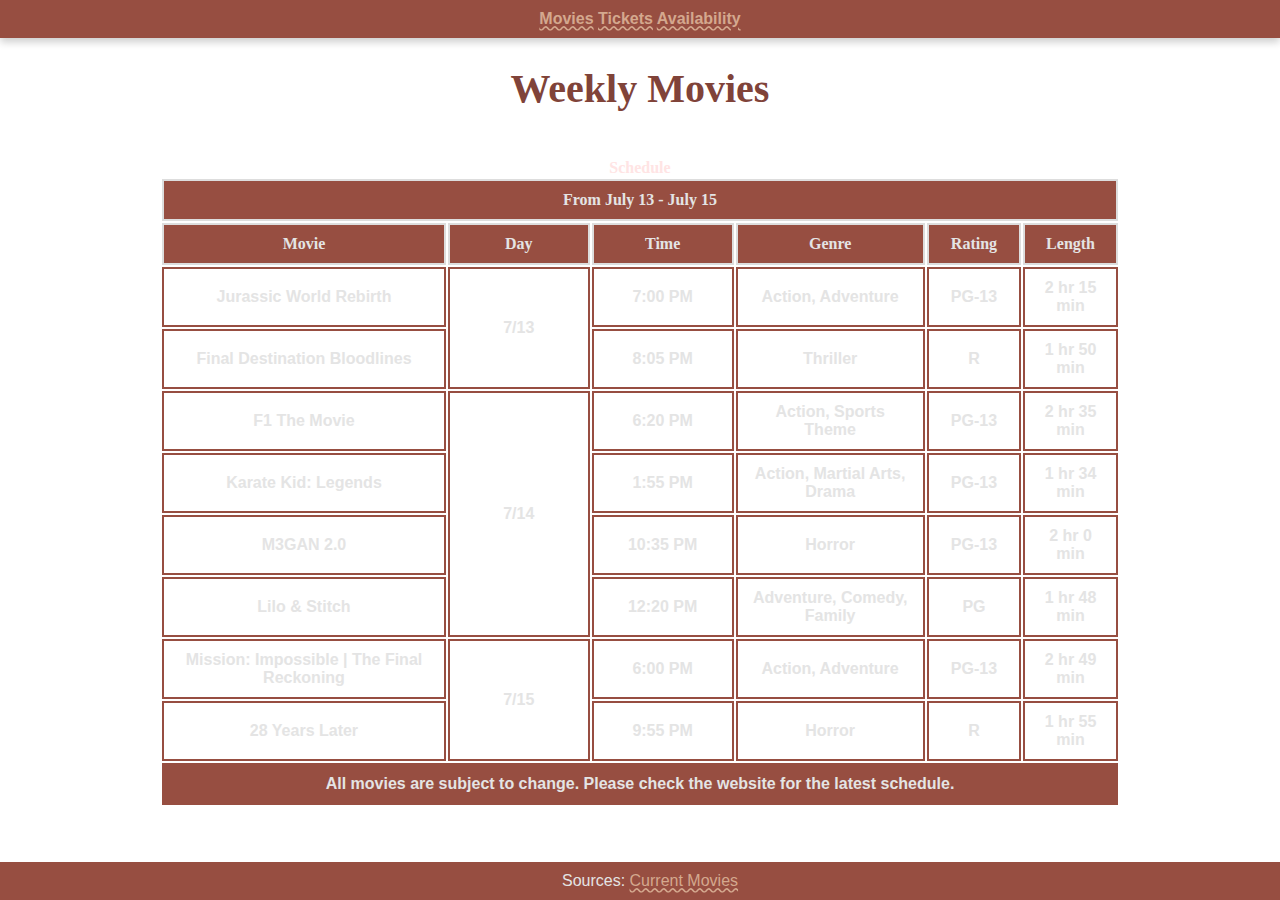
<file: src/index.html>
<!DOCTYPE html>
<html lang="en">
<head>
    <meta charset="UTF-8">
    <meta name="viewport" content="width=device-width, initial-scale=1.0">
    <link rel="stylesheet" href="stylesheets/main.css">
    <title>Current Movies</title>
</head>
<body>
    <header>
        <a href="#">Movies</a>
        <a href="form.html">Tickets</a>
        <a href="seat.html">Availability</a>
    </header>
    <h1>Weekly Movies</h1>
    <div class ="table-container">
    <table>
        <caption>Schedule</caption>
        <colgroup>
            <col style="width: 30%;"><!--Movie-->
            <col style="width: 15%;"><!--Day-->
            <col style="width: 15%;"><!--Time-->
            <col style="width: 20%;"><!--Genre-->
            <col style="width: 10%;"><!--Rating-->
            <col style="width: 10%;"><!--Length-->
        </colgroup>
        <thead>
            <tr>
                <th colspan="6">From July 13 - July 15</th>
            </tr>
            <tr>
                <th>Movie</th>
                <th>Day</th>
                <th>Time</th>
                <th>Genre</th>
                <th>Rating</th>
                <th>Length</th>
            </tr>
        </thead>
        <tbody>
            <tr>
                <td>Jurassic World Rebirth</td>
                <td rowspan="2">7/13</td>
                <td>7:00 PM</td>
                <td>Action, Adventure</td>
                <td>PG-13</td>
                <td>2 hr 15 min</td>
            </tr>
            <tr>
                <td>Final Destination Bloodlines</td>
                <td>8:05 PM</td>
                <td>Thriller</td>
                <td>R</td>
                <td>1 hr 50 min</td>
            </tr>
            <tr>
                <td>F1 The Movie</td>
                <td rowspan="4">7/14</td>
                <td>6:20 PM</td>
                <td>Action, Sports Theme</td>
                <td>PG-13</td>
                <td>2 hr 35 min</td>
            </tr>
            <tr>
                <td>Karate Kid: Legends</td>
                <td>1:55 PM</td>
                <td>Action, Martial Arts, Drama</td>
                <td>PG-13</td>
                <td>1 hr 34 min</td>
            </tr>
            <tr>
                <td>M3GAN 2.0</td>
                <td>10:35 PM</td>
                <td>Horror</td>
                <td>PG-13</td>
                <td>2 hr 0 min</td>
            </tr>
            <tr>
                <td>Lilo & Stitch</td>
                <td>12:20 PM</td>
                <td>Adventure, Comedy, Family</td>
                <td>PG</td>
                <td>1 hr 48 min</td>
            </tr>
            <tr>
                <td>Mission: Impossible | The Final Reckoning</td>
                <td rowspan="2">7/15</td>
                <td>6:00 PM</td>
                <td>Action, Adventure</td>
                <td>PG-13</td>
                <td>2 hr 49 min</td>
            </tr>
            <tr>
                <td>28 Years Later</td>
                <td>9:55 PM</td>
                <td>Horror</td>
                <td>R</td>
                <td>1 hr 55 min</td>
            </tr>
        </tbody>
        <tfoot>
            <tr>
                <td colspan="6">All movies are subject to change. Please check the website for the latest schedule.</td>
            </tr>
        </tfoot>
    </table>
    </div>
        



    <footer>Sources: <a href="https://www.cinemark.com/movies/now-playing"target="_blank">Current Movies</a></footer>
</body>
</html>
</file>
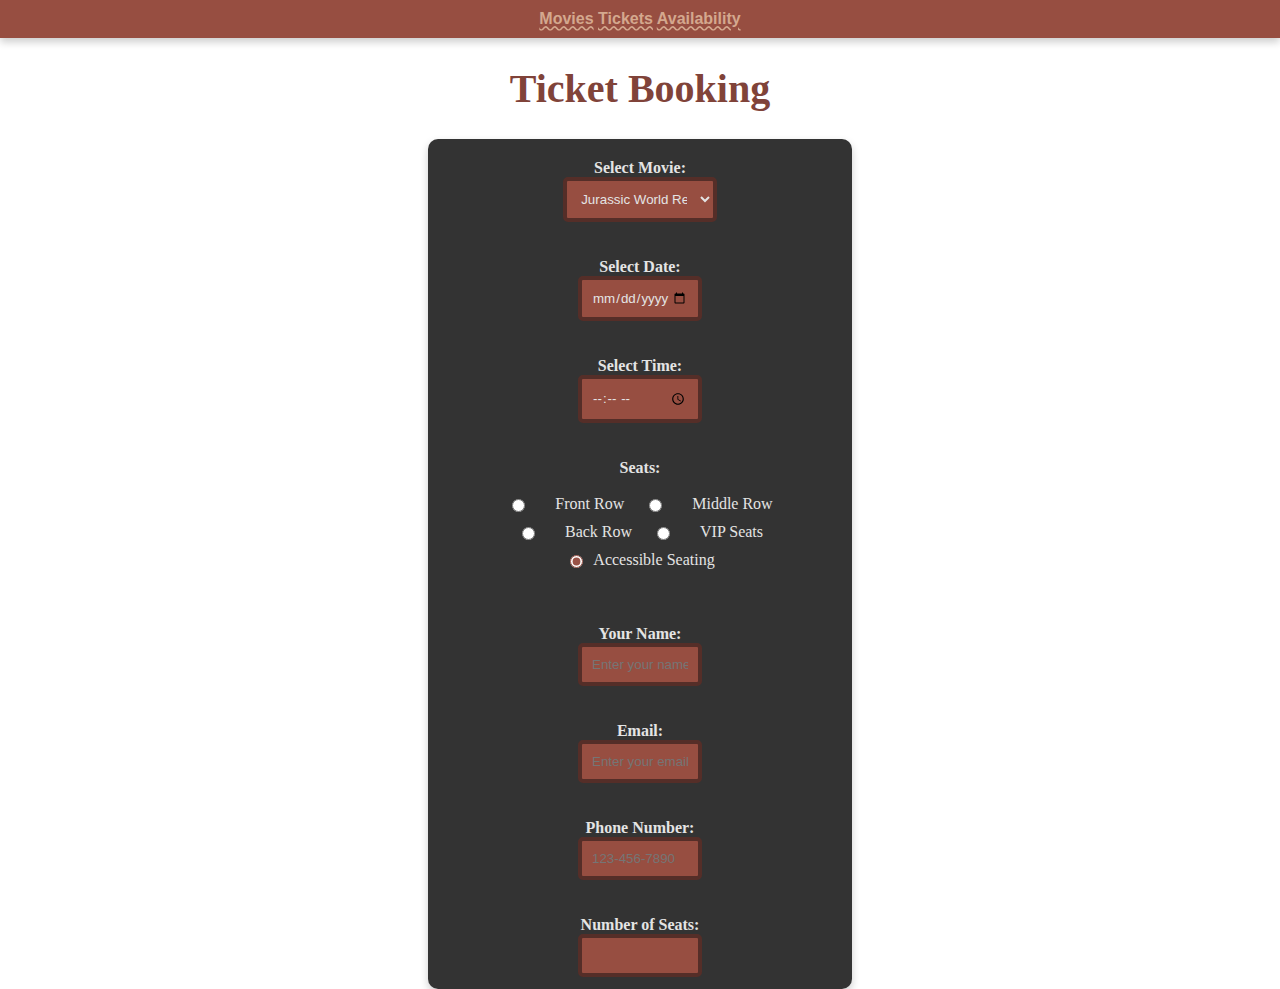
<file: src/form.html>
<!DOCTYPE html>
<html lang="en">
<head>
    <meta charset="UTF-8">
    <meta name="viewport" content="width=device-width, initial-scale=1.0">
    <link rel="stylesheet" href="stylesheets/form.css">
    <title>Ticket Booking</title>
</head>
<body>
     <header>
        <a href="index.html">Movies</a>
        <a href="#">Tickets</a>
        <a href="seat.html">Availability</a>
    </header>
    <h1>Ticket Booking</h1>
    <form action="get">
        <label for="movie">Select Movie:</label>
        <select id="movie" name="movie" required>
            <option value="jurassic">Jurassic World Rebirth</option>
            <option value="final_destination">Final Destination Bloodlines</option>
            <option value="f1_movie">F1 The Movie</option>
            <option value="karate_kid">Karate Kid: Legends</option>
            <option value="m3gan_2.0">M3GAN 2.0</option>
            <option value="lilo_stitch">Lilo & Stitch</option>
            <option value="mission_impossible">Mission: Impossible | The Final Reckoning</option>
            <option value="28_years">28 Years Later</option>
        </select>
        <br>
        <br>
        <label for="date">Select Date:</label>
        <input type="date" id="date" name="date" required>
        <br>
        <br>
        <label for="time">Select Time:</label>
        <input type="time" id="time" name="time" required>
        <br>
        <br>
        <label for="seating_placement">Seats:</label>
        <br>
        <div class="twonext">
        <input type="radio" name="seating_placement" value="front" checked>Front Row
        <input type="radio" name="seating_placement" value="middle"checked>Middle Row
        </div>
        <div class="twonext">
        <input type="radio" name="seating_placement" value="back"checked>Back Row
        <input type="radio" name="seating_placement" value="vip"checked>VIP Seats
        </div>
        <div class="middleplace">
        <input type="radio" name="seating_placement" value="accessible"checked>Accessible Seating
        </div>
        <br>
        <br>
        <label for="name">Your Name:</label>
        <input type="text" id="name" name="name" placeholder="Enter your name" required>
        <br>
        <br>
        <label for="email">Email:</label>
        <input type="email" id="email" name="email" placeholder="Enter your email" required>
        <br>
        <br>
        <label for="phone">Phone Number:</label>
        <input type="tel" id="phone" name="phone" placeholder="123-456-7890" required>
        <br>
        <br>
        <label for="seats">Number of Seats:</label>
        <input type="number" id="seats" name="seats" min="1" max="10" required>
        <br>
        <br>
        <label for="payment">Payment Method:</label>
        <select name="payment" id="payment" required>
            <option value="credit_card">Credit Card</option>
            <option value="debit_card">Debit Card</option>
            <option value="paypal">PayPal</option>
            <option value="apple_pay">Apple Pay</option>
            <option value="google_pay">Google Pay</option>
        </select>
        <br>
        <br>
        <br>
        <button type="submit">Book Tickets</button>
        <br>
        <button type="reset">Reset</button>
    </form>

</body>
</html>
</file>
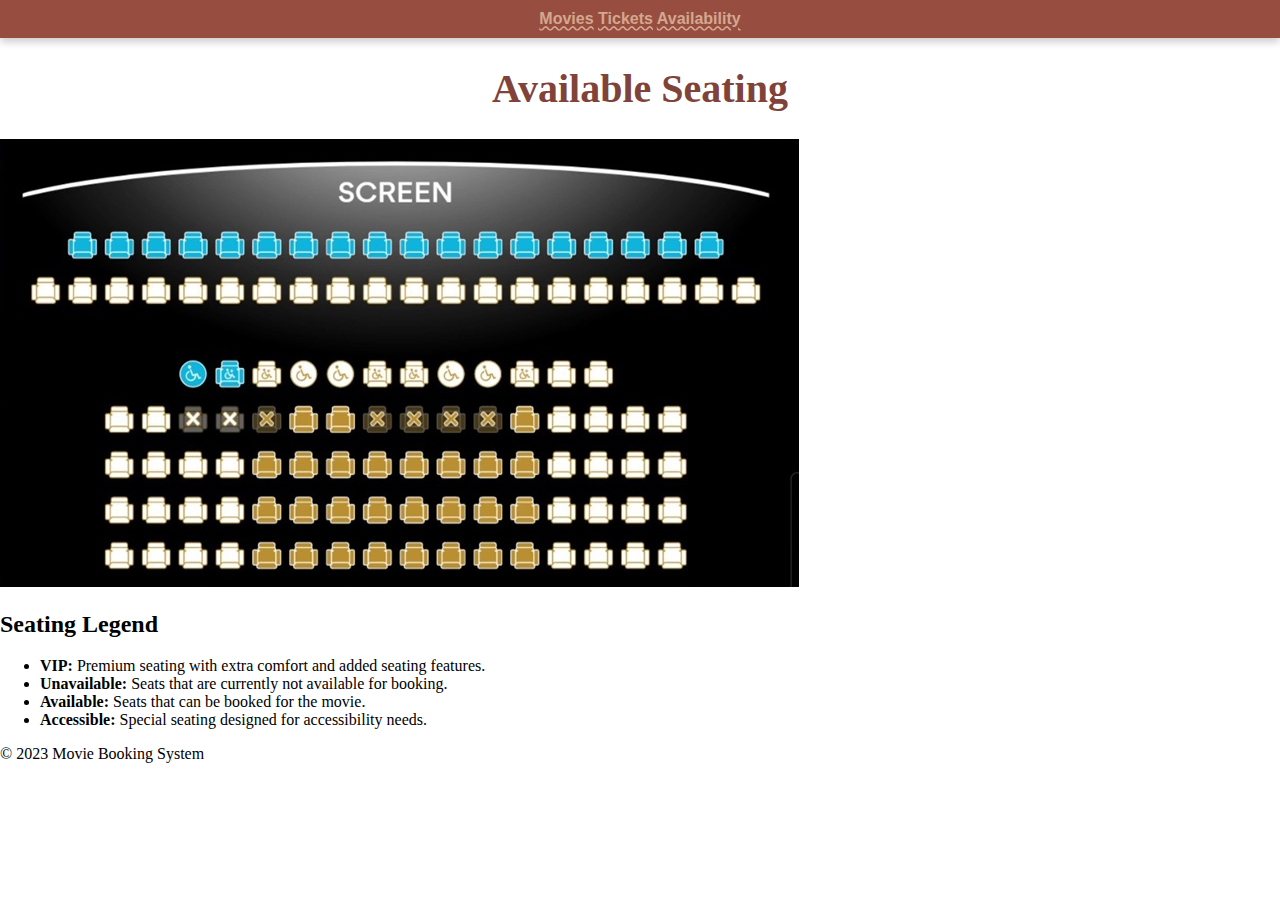
<file: src/seat.html>
<!DOCTYPE html>
<html lang="en">
<head>
    <meta charset="UTF-8">
    <meta name="viewport" content="width=device-width, initial-scale=1.0">
    <link rel="stylesheet" href="stylesheets/seat.css">
    <title>Seat Availability</title>
</head>
<body>
     <header>
        <a href="index.html">Movies</a>
        <a href="form.html">Tickets</a>
        <a href="#">Availability</a>
    </header>
    <h1>Available Seating</h1>
    <img src="images/1675780662202_tdy_pop_9a_amc_230207_1920x1080-ba70kf.jpg" alt="Movie Theater Seating" usemap="#image-map">
    <!-- Image Map Generated by http://www.image-map.net/ -->

<map name="image-map">
    <area target="_blank" alt="VIP" title="VIP" href="https://www.vipluxuryseating.com/" coords="285,265,357,264,359,309,507,308,509,262,541,263,543,435,249,434,253,307,286,308" shape="poly">
    <area target="_blank" alt="Unavailable " title="Unavailable " href="https://www.cnet.com/culture/entertainment/movie-theaters-didnt-die-but-theyll-never-be-the-same-again/" coords="360,267,362,299,504,299,505,267,433,265" shape="poly">
    <area target="_blank" alt="Unavailable " title="Unavailable " href="https://www.cnet.com/culture/entertainment/movie-theaters-didnt-die-but-theyll-never-be-the-same-again/" coords="174,264,282,264,284,302,174,298" shape="poly">
    <area target="_blank" alt="Available " title="Available " href="https://www.mentalfloss.com/article/578639/best-place-to-sit-in-movie-theater" coords="100,264,171,263,173,309,248,309,247,436,100,436,101,333" shape="poly">
    <area target="_blank" alt="Available " title="Available " href="https://www.mentalfloss.com/article/578639/best-place-to-sit-in-movie-theater" coords="63,89,64,132,29,133,28,170,766,169,765,130,729,132,727,87" shape="poly">
    <area target="_blank" alt="Available " title="Available " href="https://www.mentalfloss.com/article/578639/best-place-to-sit-in-movie-theater" coords="545,264,546,437,691,435,693,264" shape="poly">
    <area target="_blank" alt="Accessible" title="Accessible" href="https://www.patientsafetyusa.com/blog/4-ways-for-movie-theaters-to-improve-accessibility/" coords="178,217,174,253,620,253,619,218,412,217" shape="poly">
</map>

    <h2>Seating Legend</h2>
    <ul>
        <li><strong>VIP:</strong> Premium seating with extra comfort and added seating features.</li>
        <li><strong>Unavailable:</strong> Seats that are currently not available for booking.</li>
        <li><strong>Available:</strong> Seats that can be booked for the movie.</li>
        <li><strong>Accessible:</strong> Special seating designed for accessibility needs.</li>
    </ul>

    <footer>
        <p>&copy; 2023 Movie Booking System</p>
    </footer>
    
</body>
</html>
</file>
<file: src/stylesheets/main.css>
td{
    padding: 10px;
    border: 2px solid #974e41;
    color:rgb(228, 228, 228);
    font-weight: bolder;
    font-family:'Trebuchet MS', 'Lucida Sans Unicode', 'Lucida Grande', 'Lucida Sans', Arial, sans-serif
}
table{
    text-align:center;
}
header{
    background-color: #974e41;
    color: rgb(228, 228, 228);
    text-align: center;
    padding: 10px;
    font-family: 'Trebuchet MS', 'Lucida Sans Unicode', 'Lucida Grande', 'Lucida Sans', Arial, sans-serif;
    font-weight: bolder;
    box-shadow: 0 4px 8px rgba(0, 0, 0, 0.2);
}
header a{
    color: rgb(212, 168, 142);
    text-decoration: wavy underline;
}
caption{
    color:rgb(288, 228, 228);
    font-weight: bolder;
    font-family: Georgia, 'Times New Roman', Times, serif;
}
h1{
    color: #804339;
    text-align: center;
    font-family: Georgia, 'Times New Roman', Times, serif;
    text-shadow: 2px 2px 4px rgba(255, 255, 255, 0.5);
    font-weight: bolder;
    font-size: 2.5em;
}
tfoot{
    background-color: #974e41;
    color: rgb(228, 228, 228);
    font-family: Georgia, 'Times New Roman', Times, serif;
    font-weight: bolder;
}
.table-container{
    width: 80%;
    margin: 0 auto;
    align-items: center;
    display: flex;
    justify-content: center;
    border-radius: 10px;
    padding: 20px;
    margin-top:20px;
}
footer{
    background-color: #974e41;
    color: rgb(228, 228, 228);
    text-align: center;
    padding: 10px;
    position: fixed;
    bottom: 0;
    width: 100%;
    font-family: 'Trebuchet MS', 'Lucida Sans Unicode', 'Lucida Grande', 'Lucida Sans', Arial, sans-serif;
}
footer a{
    color: rgb(212, 168, 142);
    text-decoration:wavy underline;
}
th{
    padding: 10px;
    border: 2px solid #ddd;
    background-color: #974e41;
    color: rgb(228, 228, 228);
    font-family: Georgia, 'Times New Roman', Times, serif;
}
html, body{
    height: 100%;
    margin: 0;
}
body{
    background-image: url(https://img.freepik.com/premium-photo/dark-movie-theatre-interior_847423-3360.jpg);
    background-position: center;
    background-size: cover;
    background-repeat: no-repeat; 
}
</file>
<file: src/stylesheets/form.css>
html, body{
    height: 100%;
    margin: 0;
}
body{
    background-image: url(https://img.freepik.com/premium-photo/dark-movie-theatre-interior_847423-3360.jpg);
    background-position: center;
    background-size: cover;
    background-repeat: no-repeat; 
}
header{
    background-color: #974e41;
    color: rgb(228, 228, 228);
    text-align: center;
    padding: 10px;
    font-family: 'Trebuchet MS', 'Lucida Sans Unicode', 'Lucida Grande', 'Lucida Sans', Arial, sans-serif;
    font-weight: bolder;
    box-shadow: 0 4px 8px rgba(0, 0, 0, 0.2);
}
header a{
    color: rgb(212, 168, 142);
    text-decoration: wavy underline;
}
h1{
    color: #804339;
    text-align: center;
    font-family: Georgia, 'Times New Roman', Times, serif;
    text-shadow: 2px 2px 4px rgba(255, 255, 255, 0.5);
    font-weight: bolder;
    font-size: 2.5em;
}
label{
    font-family: Georgia, 'Times New Roman', Times, serif;
    color: rgb(228, 228, 228);
    font-weight: bolder;
}
form{
    position: relative;
    max-height: 90vh;
    overflow-y: auto;
    background-color: rgba(0, 0, 0, 0.8);
    padding: 20px;
    border-radius: 10px;
    box-shadow: 0 4px 8px rgba(0, 0, 0, 0.2);
    width: 30%;
    margin: 20px auto;
    align-items: center;
    display: flex;
    flex-direction: column;
}
.twonext{
    display: flex;
    text-align: center;
    justify-content: space-between;
    gap: 20px;
    margin-bottom: 10px;
    color:rgb(228, 228, 228);
    font-family: Georgia, 'Times New Roman', Times, serif;
}
.middleplace{
    display: flex;
    text-align: center;
    justify-content: center;
    margin-bottom: 20px;
    color:rgb(228, 228, 228);
    font-family: Georgia, 'Times New Roman', Times, serif;
}
select{
    width: 40%;
    padding: 10px;
    background-color:#974e41;
    color: rgb(228, 228, 228);
    border-radius: 5px;
    border: 4px solid #552e28;
    background-color: #974e41;
    font-family: 'Trebuchet MS', 'Lucida Sans Unicode', 'Lucida Grande', 'Lucida Sans', Arial, sans-serif;
}
input[type="text"],
input[type="email"],
input[type="tel"],
input[type="number"],
input[type="date"],
input[type="time"] {
    width: 25%;
    padding: 10px;
    background-color:#974e41;
    color: rgb(228, 228, 228);
    border-radius: 5px;
    border: 4px solid #552e28;
    background-color: #974e41;
    font-family: 'Trebuchet MS', 'Lucida Sans Unicode', 'Lucida Grande', 'Lucida Sans', Arial, sans-serif;
}
button[type="submit"]{
    background-color: #552e28;
    color: rgb(228, 228, 228);
    padding: 10px 20px;
    border: none;
    border-radius: 5px;
    cursor: pointer;
    font-family: 'Trebuchet MS', 'Lucida Sans Unicode', 'Lucida Grande', 'Lucida Sans', Arial, sans-serif;
}
button[type="submit"]:hover{
    background-color: #974e41;
    color: rgb(212, 168, 142);
}
button[type="reset"]{
    background-color: #832a1a;
    color: rgb(228, 228, 228);
    padding: 10px 20px;
    border: none;
    border-radius: 5px;
    cursor: pointer;
    font-family: 'Trebuchet MS', 'Lucida Sans Unicode', 'Lucida Grande', 'Lucida Sans', Arial, sans-serif;
}
button[type="reset"]:hover{
    background-color: #b91c00;
    color: rgb(0, 0, 0);
}
input[type="radio"] {
    margin-right: 10px;
    cursor: pointer;
    accent-color:#995247;
}
</file>
<file: src/stylesheets/seat.css>
html, body{
    height: 100%;
    margin: 0;
}
body{
    background-image: url(https://img.freepik.com/premium-photo/dark-movie-theatre-interior_847423-3360.jpg);
    background-position: center;
    background-size: cover;
    background-repeat: no-repeat; 
}
header{
    background-color: #974e41;
    color: rgb(228, 228, 228);
    text-align: center;
    padding: 10px;
    font-family: 'Trebuchet MS', 'Lucida Sans Unicode', 'Lucida Grande', 'Lucida Sans', Arial, sans-serif;
    font-weight: bolder;
    box-shadow: 0 4px 8px rgba(0, 0, 0, 0.2);
}
header a{
    color: rgb(212, 168, 142);
    text-decoration: wavy underline;
}
h1{
    color: #804339;
    text-align: center;
    font-family: Georgia, 'Times New Roman', Times, serif;
    text-shadow: 2px 2px 4px rgba(255, 255, 255, 0.5);
    font-weight: bolder;
    font-size: 2.5em;
}
</file>
